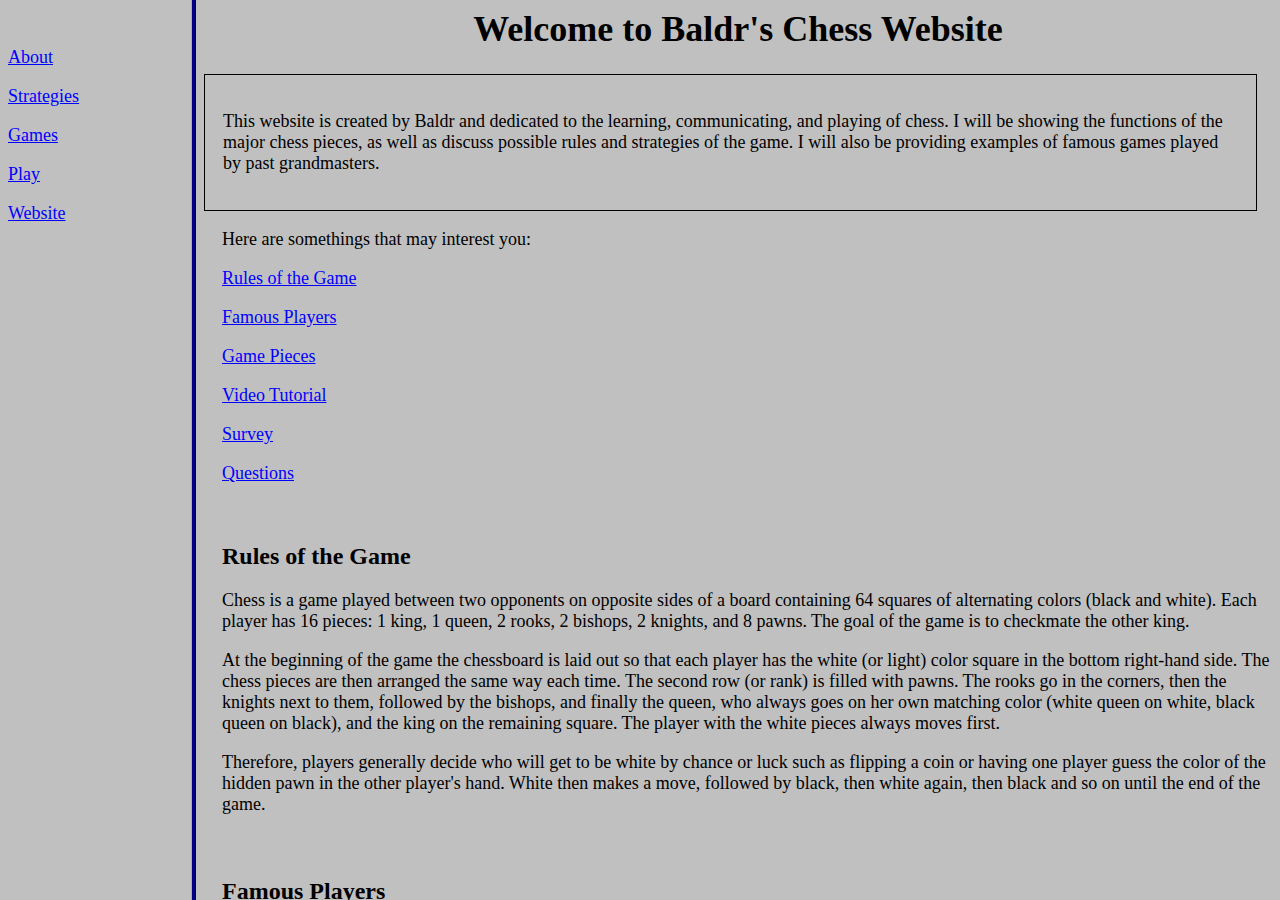
<file: Index.html>
﻿<HTML>
<head>
<title>Chess</title>
</head>
<frameset border="5" bordercolor="navy" cols="15%,85%">
<frame name ="about" src="chessabout.html">
<frame name ="main" src="chessmain.html">
</frameset>
</html>
</file>
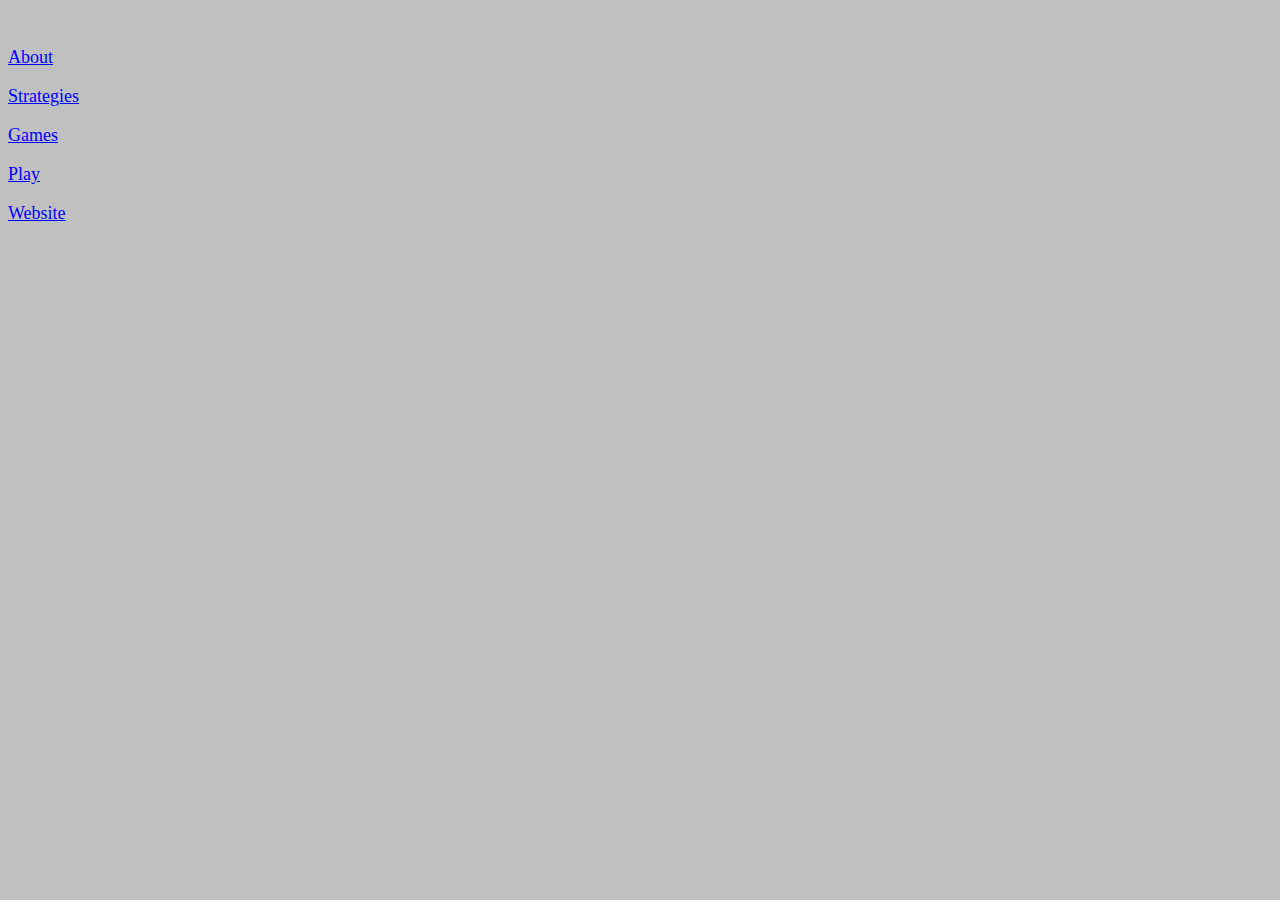
<file: chessabout.html>
<html>
<head>
<style type="text/css">
	body {background:silver; font-size: large; color:black;}
	a:link {color: blue;}
	a:visited {color: purple;}
	a:active {color: navy;}
	a:hover {color:maroon;}
</style>
</head>
<body>
<br>
<p><a href="http://chess-teacher.com/chess-rules/" target="_top">About</a>
<p><a href="https://en.wikipedia.org/wiki/Chess_strategy" target ="_window">Strategies</a>
<p><a href="https://www.youtube.com/watch?v=_Y9hriLylIo" target="_window">Games</a>
<p><a href="https://www.chess.com" target="main">Play</a>
<p><a href="Index.html" target="_top">Website</a>
</p>
</body>
</html>
</file>
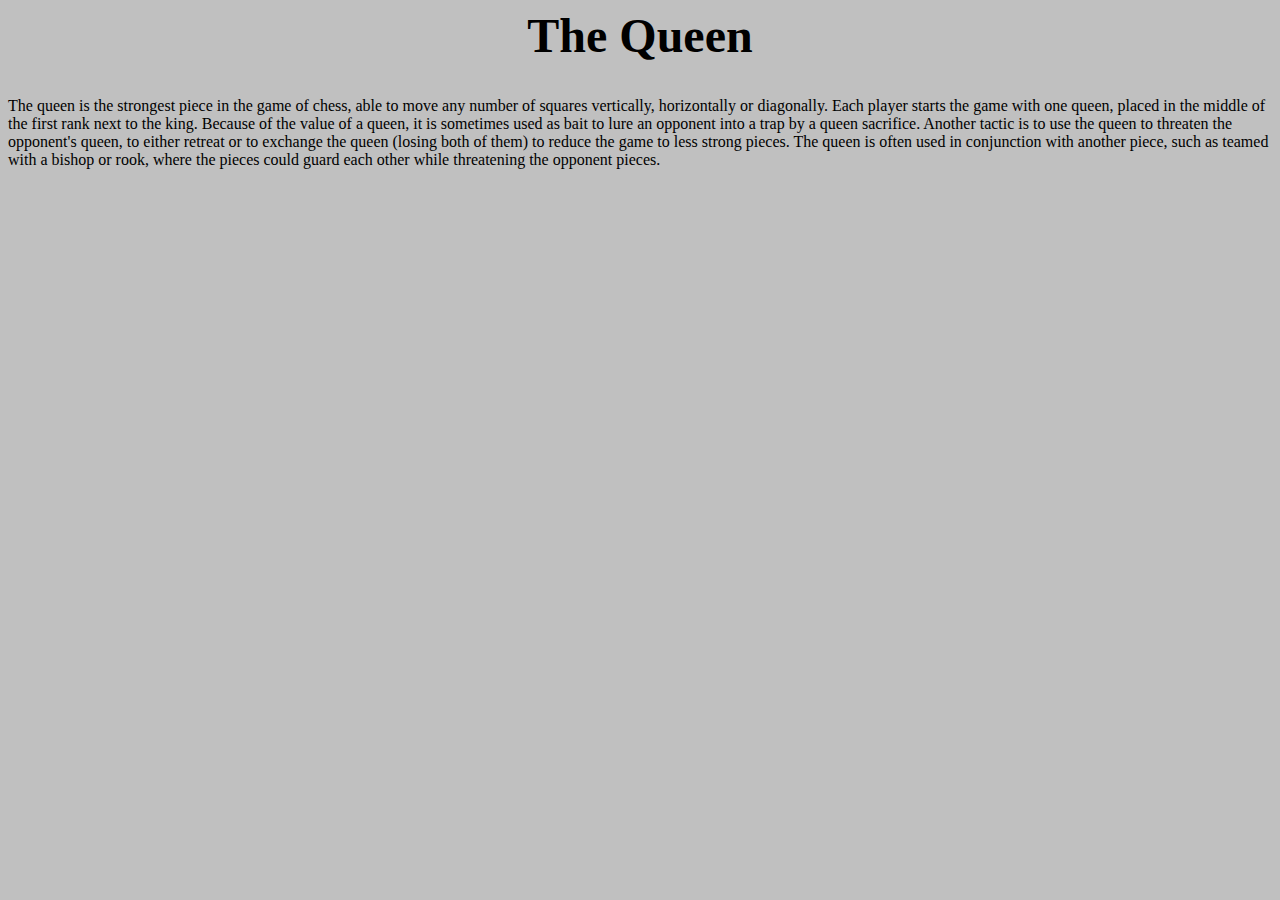
<file: Queen.html>
<html>
<head>
<p align="center">
<font size="20">
<b>The Queen</b>
</font>
</p>
</head>
<body bgcolor="silver">
<br>
The queen is the strongest piece in the game of chess, 
able to move any number of squares vertically, 
horizontally or diagonally. Each player starts the game with one queen, 
placed in the middle of the first rank next to the king. 
Because of the value of a queen, 
it is sometimes used as bait to lure an opponent into a trap by a queen sacrifice. 
Another tactic is to use the queen to threaten the opponent's queen, 
to either retreat or to exchange the queen (losing both of them) to reduce the game to less strong pieces. 
The queen is often used in conjunction with another piece, such as teamed with a bishop or rook, 
where the pieces could guard each other while threatening the opponent pieces.
</body>
</html>
</file>
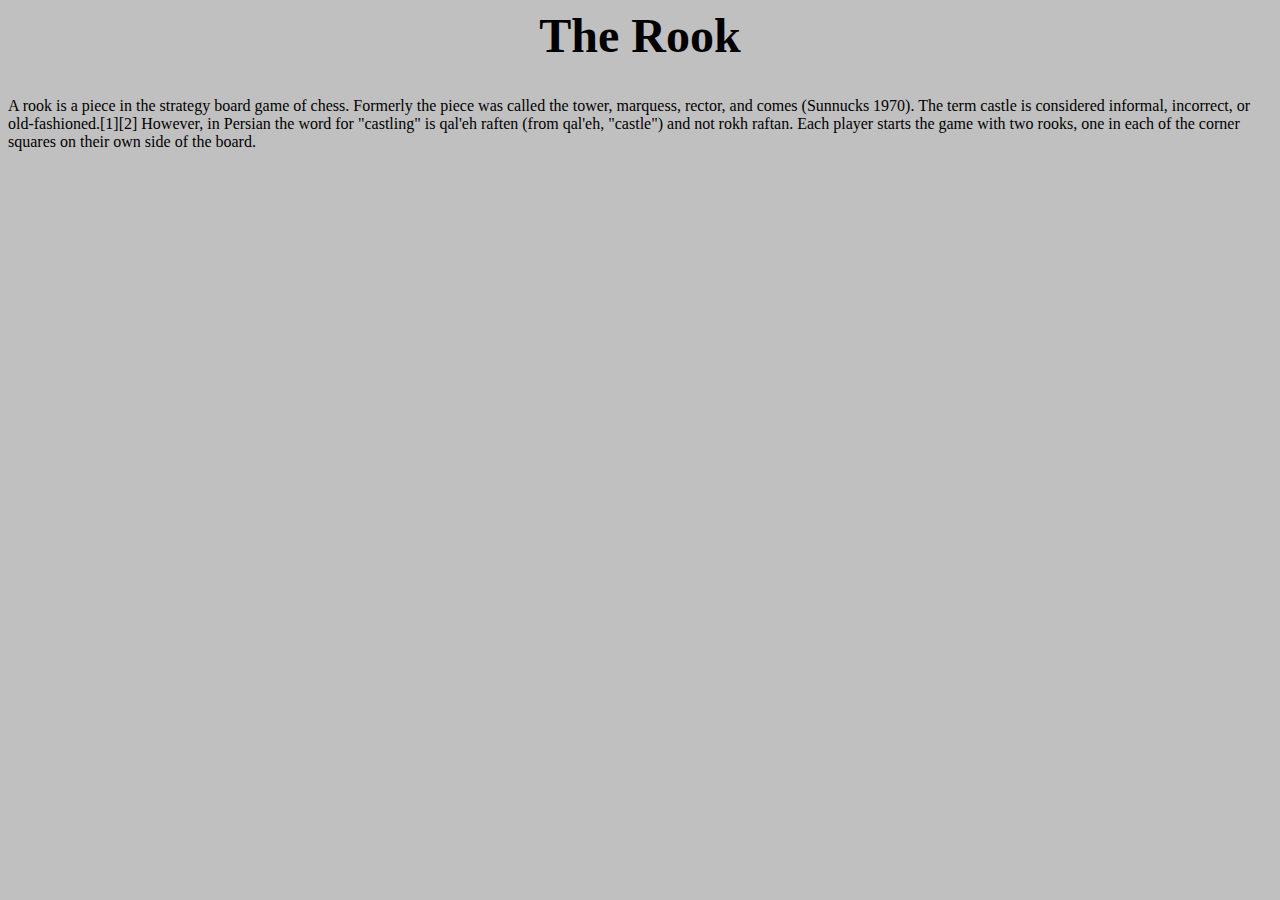
<file: Rook.html>
<html>
<head>
<p align="center">
<font size="20">
<b>The Rook</b>
</font>
</p>
</head>
<body bgcolor="silver">
<br>
A rook is a piece in the strategy board game of chess. 
Formerly the piece was called the tower, marquess, rector, and comes (Sunnucks 1970). 
The term castle is considered informal, incorrect, or old-fashioned.[1][2] However, 
in Persian the word for "castling" is qal'eh raften (from qal'eh, "castle") and not rokh raftan.
Each player starts the game with two rooks, one in each of the corner squares on their own side of the board.
</body>
</html>
</file>
